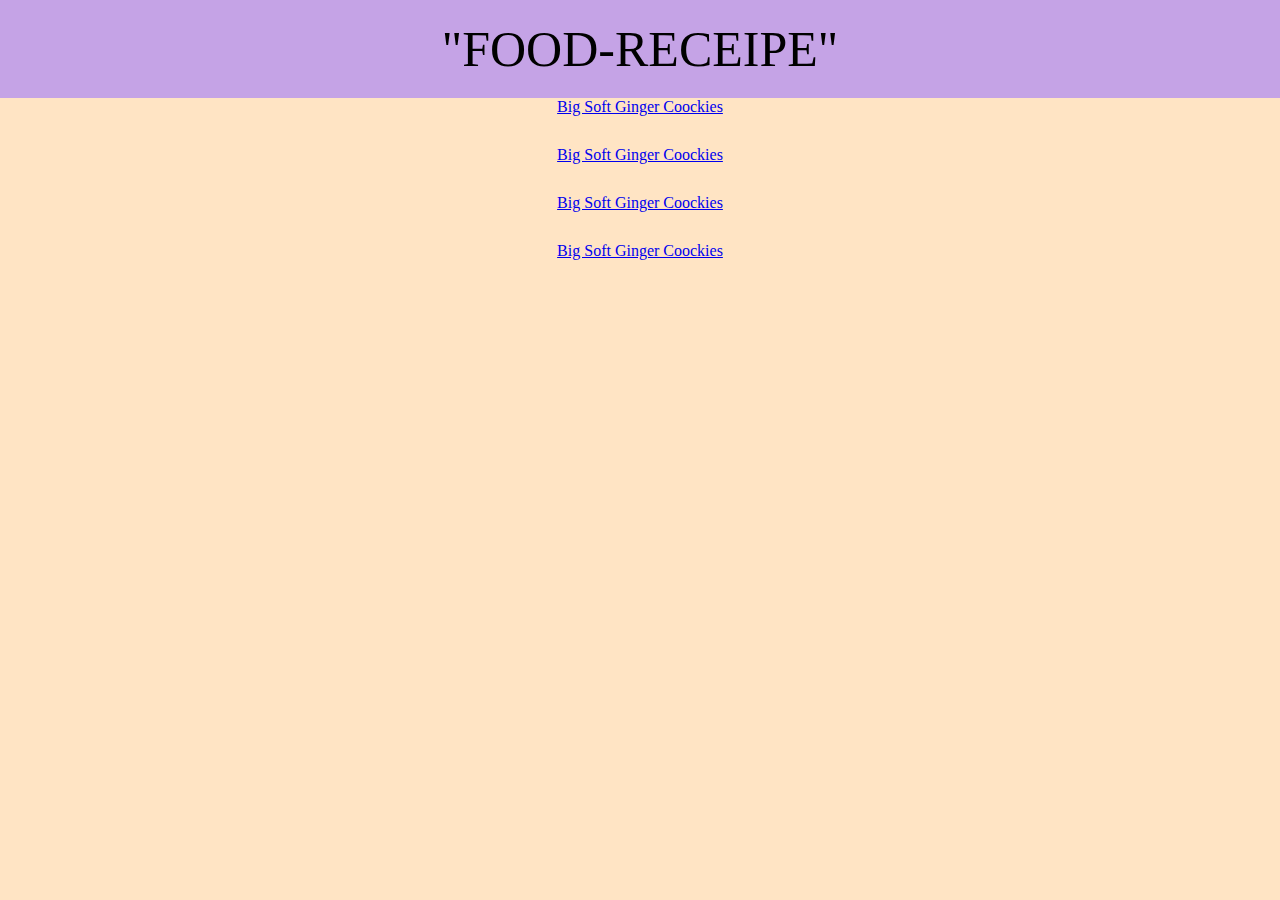
<file: index.html>
<!DOCTYPE html>
<html lang="en">
<head>
    <meta charset="UTF-8">
    <meta name="viewport" content="width=device-width, initial-scale=1.0">
    <title>Document</title>
    <link rel="stylesheet" href="style.css">
</head>
<body>
    <div class="nav">"FOOD-RECEIPE"</div>
    <div class="fo">
    <a href="recipe/ginger-cookies.html">Big Soft Ginger Coockies</a>
    <a href="recipe/ginger-cookies.html">Big Soft Ginger Coockies</a>
    <a href="recipe/ginger-cookies.html">Big Soft Ginger Coockies</a>
    <a href="recipe/ginger-cookies.html">Big Soft Ginger Coockies</a>
    </div>
</body>
</html>
</file>
<file: style.css>
*{
    background-color: bisque;
    padding: 0px;
    margin: 0px;
    box-sizing: border-box;
}
body{
    height: 100vh;
}
.fo{
    display: flex;
    flex-direction: column;
    align-items: center;
    gap: 30px;
}
.nav{
    display: flex;
    align-items: center;
    justify-content: center;
    font-size: 50px;
    padding: 20px;
    background-color: rgb(197, 163, 230);
}
</file>
